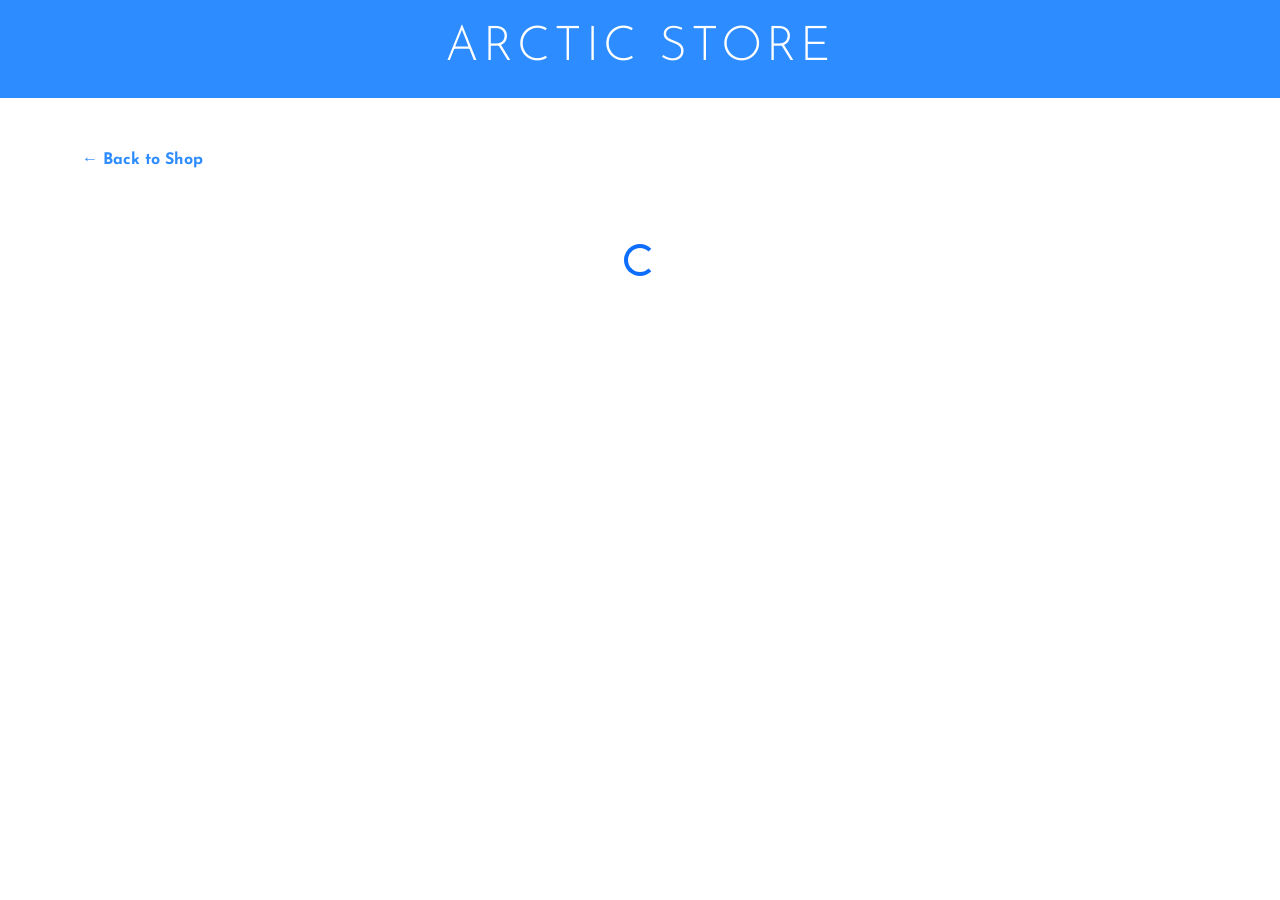
<file: product.html>
<!DOCTYPE html>
<html lang="en">

<head>
    <meta charset="UTF-8">
    <meta name="viewport" content="width=device-width, initial-scale=1.0">
    <title>Arctic Store - Product</title>
    <!-- load bootstrap and styles -->
    <link href="https://cdn.jsdelivr.net/npm/bootstrap@5.3.8/dist/css/bootstrap.min.css" rel="stylesheet">
    <link rel="stylesheet" href="style.css">
</head>

<body>
    <header>
        <h1>Arctic Store</h1>
    </header>

    <main class="container my-5">
        <div class="mb-4">
            <a href="js/ProductGrid/viewAllProducts.html" class="text-decoration-none fw-bold"
                style="color: #2D8CFF;">&larr; Back to Shop</a>
        </div>
        <div class="row">
            <!-- javascript loads product here -->
            <div id="single-product-container" class="col">
                <div class="text-center mt-5">
                    <div class="spinner-border text-primary" role="status">
                        <span class="visually-hidden">Loading...</span>
                    </div>
                </div>
            </div>
        </div>
    </main>
    <div class="popup" id="OrderPopup">
        <div class="popupContent" id="popupBox">
            <form id="orderForm">
                <h1>Billing Form</h1>
                <div id="formError" class="hidden">
                    Please fill out the form correctly
                </div>
                <div class="formGroup">
                    <label for="name">Full name</label>
                    <br>
                    <input type="text" class="formControl inputBase" id="name" placeholder="Enter full name" required>
                    <br>
                    <small class="errorMessage"></small>
                </div>
                <br>
                <div class="formGroup">
                    <label for="email">Email address</label>
                    <br>
                    <input type="text" class="formControl inputBase" id="email" placeholder="Enter email" required>
                    <br>
                    <small class="errorMessage"></small>
                </div>
                <br>
                <div class="formGroup">
                    <label for="phone">Phone number</label>
                    <br>
                    <input type="text" class="formControl inputBase" id="phone" placeholder="Enter phone number" required>
                    <br>
                    <small class="errorMessage"></small>
                </div>
                <br>
                <div class="formGroup">
                    <label for="address">Address</label>
                    <br>
                    <input type="text" class="formControl inputBase" id="address" placeholder="Enter address" required>
                    <br>
                    <small class="errorMessage"></small>
                </div>
                <br>
                <div class="formGroup">
                    <label for="postalnr">Postal number</label>
                    <br>
                    <input type="text" class="formControl inputBase" id="postalnr" placeholder="Enter postal number" required>
                    <br>
                    <small class="errorMessage"></small>
                </div>
                <br>
                <div class="formGroup">
                    <label for="county">County</label>
                    <br>
                    <input type="text" class="formControl inputBase" id="county" placeholder="Enter County" required>
                    <br>
                    <small class="errorMessage"></small>
                </div>
                <br>
                <button type="submit" class="orderButton">Submit</button>
            </form>

            <div id="successMessage" class="hidden">
                <h2>Thank you for your purchase!</h2>
                <p>It is now safe to close</p>
            </div>
            <div>
                <button type="button" id="closeButton">Close</button>
            </div>
        </div>
    </div>

    <!-- scripts -->
    <script src="https://cdn.jsdelivr.net/npm/bootstrap@5.3.8/dist/js/bootstrap.bundle.min.js"></script>
    <script src="orderForm.js"></script>
    <script src="product.js"></script>
</body>

</html>
</file>
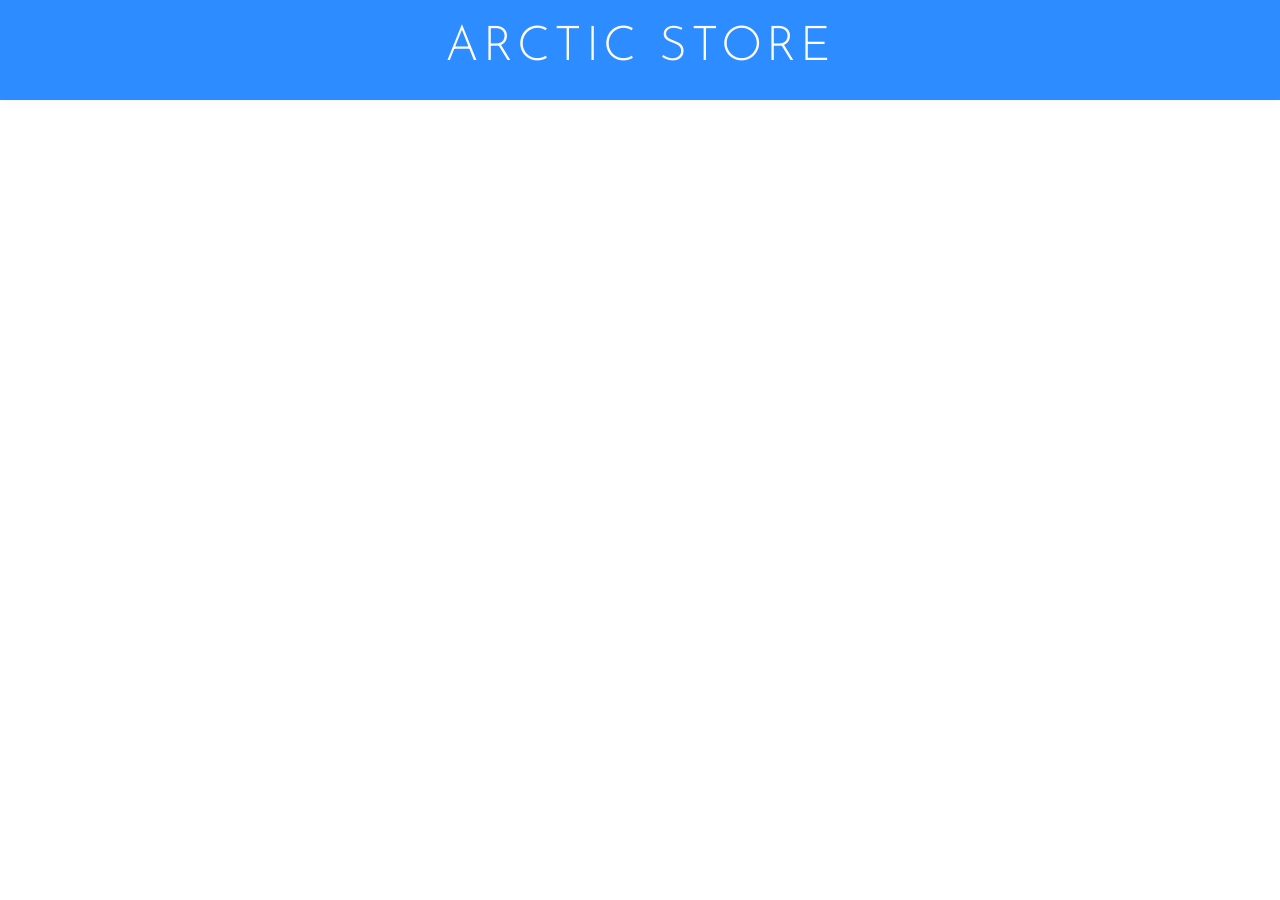
<file: js/ProductGrid/viewAllProducts.html>
<!DOCTYPE html>
<html lang="en">

<head>

    <link href="https://cdn.jsdelivr.net/npm/bootstrap@5.3.8/dist/css/bootstrap.min.css" rel="stylesheet">
    <script src="https://cdn.jsdelivr.net/npm/bootstrap@5.3.8/dist/js/bootstrap.bundle.min.js"></script>
    <link rel="stylesheet" href="../../style.css">
    <link rel="stylesheet" href="productGridCSS.css">

    <meta charset="UTF-8">
    <meta name="viewport" content="width=device-width, initial-scale=1.0">
    <title>Arctic Store</title>
</head>

<body>
    <header class="main-header">
        <h1>Arctic Store</h1>
    </header>

    <div class="container mt-5">
    <div class="row">
        <div class="col">
            <div id="allCategoryButtons" class="d-flex flex-wrap"></div>
        </div>
    </div>
</div>



    <main>
        <div class="container">
            <div class="row row-cols-2 row-cols-lg-4 g-4" id="productGrid"></div>

        </div>
    </main>
    <script src="productGridJS.js"> </script>
</body>

</html>
</file>
<file: style.css>
/* import font */
@import url('https://fonts.googleapis.com/css2?family=Josefin+Sans:wght@300;400;600&display=swap');

/* global styles */
main {
    padding: 100px;
}

body {
    font-family: 'Josefin Sans', sans-serif;
    font-weight: 400;
    margin: 0;
}

/* top header */
body>header {
    position: fixed;
    top: 0;
    left: 0;
    width: 100%;
    z-index: 1000;
    text-align: center;
    padding: 20px;
    background-color: #2D8CFF;
    color: white;
}

body>header h1 {
    font-family: 'Josefin Sans', sans-serif;
    font-weight: 300;
    font-size: 3rem;
    letter-spacing: 4px;
    text-transform: uppercase;
    margin: 0;
}

/* my product card */
.product-card {
    background-color: #ffffff;
    padding: 30px;
    border-radius: 8px;
    box-shadow: 0 4px 12px rgba(0, 0, 0, 0.05);
}

.product-card h2 {
    background-color: #2D8CFF;
    color: white;
    padding: 15px;
    margin: 0;
    text-align: center;
    border-radius: 4px;
    font-family: 'Josefin Sans', sans-serif;
    font-weight: 400;
    letter-spacing: 1px;
}

.product-card img {
    width: 100%;
    max-height: 400px;
    object-fit: contain;
    margin-bottom: 20px;
}

.price {
    font-size: 1.5em;
    font-weight: bold;
    color: #333;
}

/* order button */
#order-btn {
    display: block;
    width: 100%;
    padding: 15px;
    background-color: #2D8CFF;
    color: white;
    font-family: 'Josefin Sans', sans-serif;
    font-size: 1.2em;
    border: none;
    border-radius: 5px;
    cursor: pointer;
    margin-top: 15px;
    transition: background-color 0.2s ease;
}

#order-btn:hover {
    background-color: #1e70d1;
}

/* Lukas' popup (do not touch) */
.popup {
    position: fixed;
    top: 0;
    left: 0;
    width: 100%;
    height: 100%;
    background-color: rgba(0, 0, 0, 0.5);
    display: flex;
    justify-content: center;
    align-items: center;
    opacity: 0;
    pointer-events: none;
    z-index: 1000;
    transition: opacity .4s ease;
}

.popup.active {
    opacity: 1;
    pointer-events: auto;
}

#popupBox {
    width: 500px;
    background-color: white;
    border-radius: 10px;
    box-shadow: 0 4px 12px rgba(0, 0, 0, 0.1);
    padding: 20px;
}

.fade {
    opacity: 0;
    transition: opacity .4s ease;
    pointer-events: none;
}

.fade.in {
    opacity: 1;
    pointer-events: auto;
}

#successMessage {
    text-align: center;
}

.popup button {
    display: block;
    width: 100%;
    padding: 15px;
    background-color: #2D8CFF;
    color: white;
    font-family: 'Josefin Sans', sans-serif;
    font-size: 1.2em;
    border: none;
    border-radius: 5px;
    cursor: pointer;
    margin-top: 15px;
    transition: background-color .2s ease;
}
.popup button:hover{
     background-color: #1e70d1;
}

.inputBase {
    border: 1px solid lightsteelblue;
}

.inputWrong {
    border: 2px solid red;
}

.inputCorrect {
    border: 2px solid green;
}

.errorMessage {
    color: red;
}

#formError {
    color: red;
    margin-bottom: 15px;
    font-weight: bold;
}

.hidden {
    display: none;
}
</file>
<file: js/ProductGrid/productGridCSS.css>
#allCategoryButtons {
    display: flex;
    justify-content: center;
    position: fixed;
    flex-wrap: wrap;
    left: 0;
    width: 100%;
    background-color: #2D8CFF;
    color: white;
    padding: 8px 0;
    min-height: fit-content;

    z-index: 999;
    text-align: center;
    box-shadow: 0 2px 8px rgba(0, 0, 0, 0.04);
    border: 2px solid transparent;
    transition: border-color 0.2s ease, box-shadow 0.2s ease;
    top: 80px
}
.catButton {
    background-color: white;
}
.catButton:hover{
    background-color: darkblue;
    color: white;
}


.col {
    padding-bottom: 10px;
}


.grid-card {
    background-color: white;
    padding: 24px;
    border-radius: 8px;
    text-align: center;
    box-shadow: 0 2px 8px rgba(0, 0, 0, 0.04);

    border: 2px solid transparent;

    transition: border-color 0.2s ease, box-shadow 0.2s ease;
}

.grid-card-header {
    margin-bottom: 10px;
}

.grid-card-body {
    margin-top: 10px;
}

.grid-card:hover {
    border-color: #2D8CFF;
    content-visibility: visible;
    box-shadow: 0 6px 14px rgba(0, 0, 0, 0.06);
}

.grid-card-price {
    font-size: 1.1rem;
    margin-bottom: 10px;
}

.grid-card h3 {
    font-size: 1.1rem;
    font-weight: 500;
    line-height: 1.4;
    margin-bottom: 8px;
}

.grid-card-img-top {
    height: 200px;
    width: 100%;
    object-fit: contain;
}

.grid-button {
    background-color: #2D8CFF;
    opacity: 0;
    transition: opacity 0.2s ease;
    color: white;
    border: none;
    padding: 8px 14px;
    border-radius: 5px;
}

.grid-card:hover .grid-button {
    opacity: 1;
}

.grid-button:hover {
    background-color: #1e70d1;
}

a:link {
    color: black;
    text-decoration: none
}

a:visited {
    color: black;
    text-decoration: none;
}
</file>
